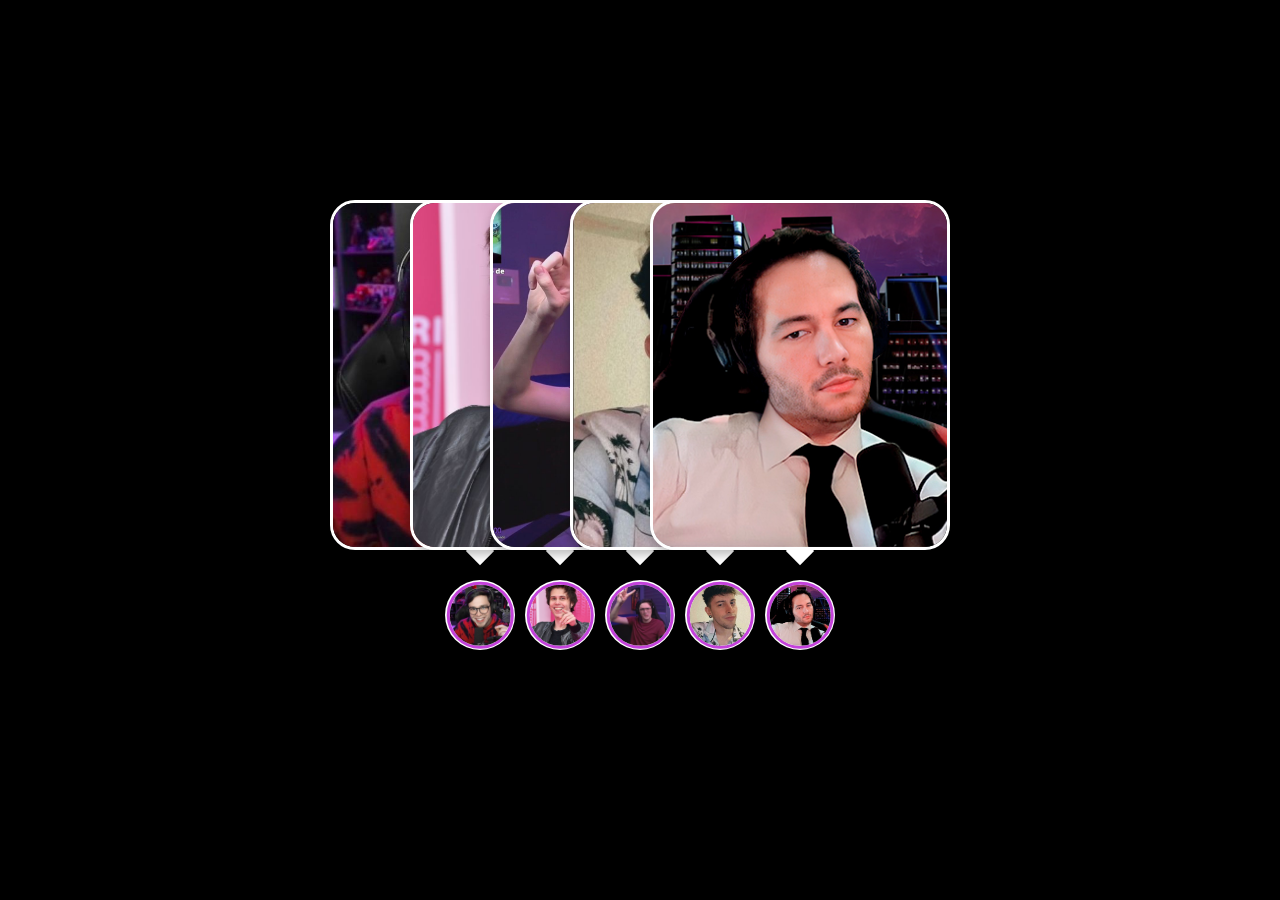
<file: index.html>
<! DOCTYPE html>
<html lang="es">
 <head>
  <meta charset="UTF-8">
  <title>Z- index hover transition codinglanb</title> 
  <link rel="stylesheet" href=".\reborn.css"></head>
 <body><! DOCTYPE html><html lang="es">
  <head><meta charset="UTF-8"><title>Z- index hover transition codinglanb</title> 
   
   <link rel="stylesheet" href="reborn.css"></head>
  <body>
   <div class="container"> <div class="icon-image">
   
   <div class="icon"> <img src=".\juan.jpg") alt=""> </div>	
    <div class="hover-image">	 <div class="img">	
     <img src=".\juan.jpg") alt="">	 </div>	 
     <div class="content">	 <div class="details">	
      <div class="name"> juansguarnizo</div>	
      <div class="job">streamer || Twitch</div>	 </div>	 </div>	 </div>	 </div>	 
    <div class="icon-image"> <div class="icon"> <img src=".\rata.jpg") alt=""> </div>	 
     <div class="hover-image">	 <div class="img">	 <img src=".\rata.jpg") alt="">	 </div>	 
      <div class="content">	 <div class="details">	 <div class="name"> Rubius </div>	 <div class="job">streamer || Twitch</div>	 </div>	 </div>	 </div> </div>		
    <div class="icon-image"> <div class="icon"> <img src=".\patron.jpg") alt=""> </div>	 <div class="hover-image">	 <div class="img">	 <img src=".\patron.jpg") alt="">	 
     </div>	 <div class="content">	 <div class="details">	 <div class="name"> Elmariana</div>	 <div class="job">streamer || Twitch</div>	 </div>	 </div>	
     </div> </div>		<div class="icon-image"> <div class="icon"> <img src=".\robb.jpg") alt=""> </div>	 <div class="hover-image">	 <div class="img">	
    <img src=".\robb.jpg") alt="">	 </div>	 <div class="content">	 <div class="details">	 <div class="name"> Robleis</div>	 <div class="job">streamer || Twitch</div>	
    </div>	 </div>	 </div> </div>		<div class="icon-image last "> <div class="icon"> <img src=".\re.jpg") alt=""> </div>	 <div class="hover-image">
    <div class="img">	 <img src=".\re.jpg") alt="">	 </div>	 <div class="content">	 <div class="details">	 <div class="name"> Reborn_live</div>
    <div class="job">streamer || Twitch</div>	 </div>	 </div>	 </div> </div>	</div></body></html>
</file>
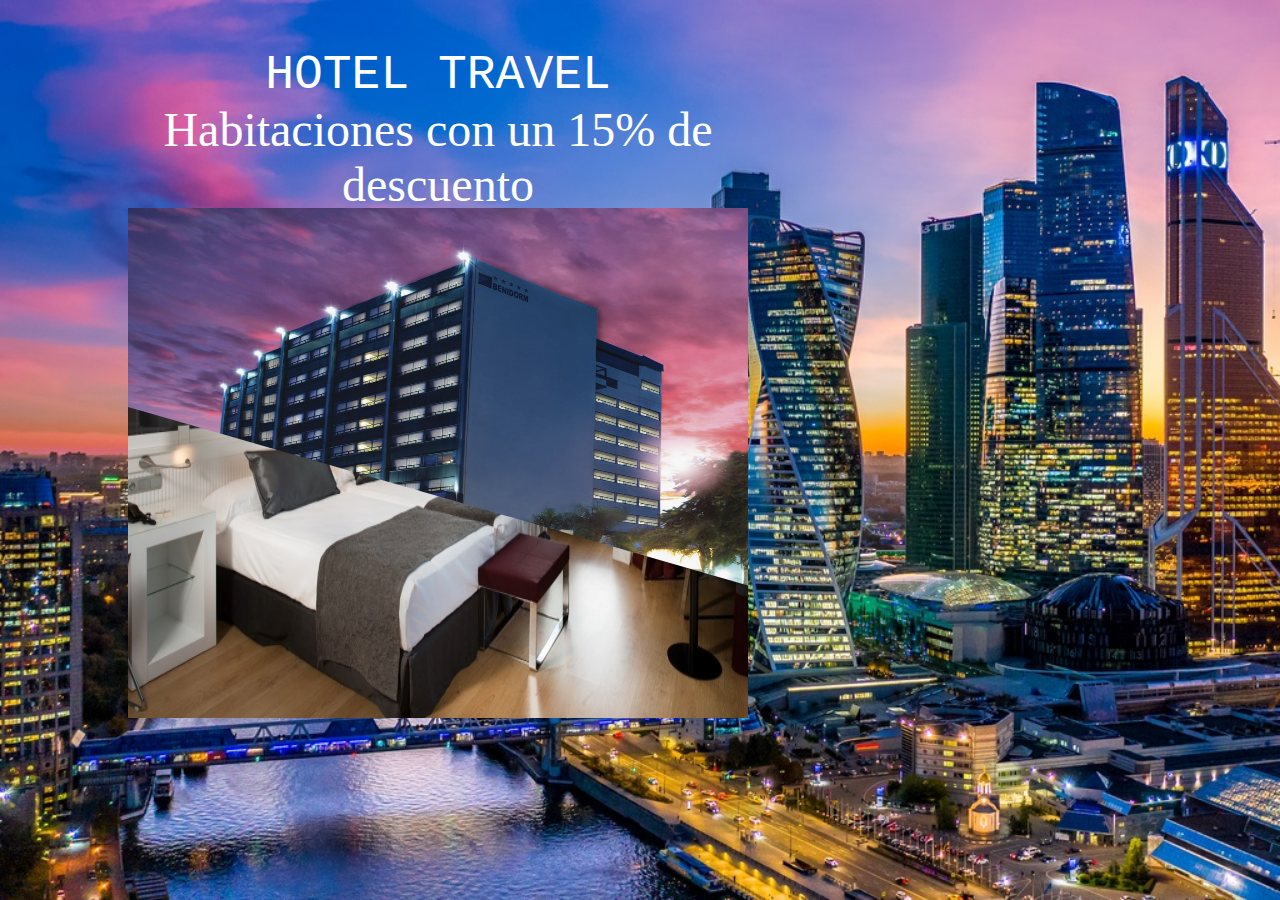
<file: hotel.html>
<! DOCTYPE html>
<html lang="es">
<head>
    <title> inicio</title>
    <meta charset="utf-8">
    <link rel="stylesheet" type="text/css" href=".\hotel.css">
<style>
body {
background-image: url('aa.jpg');
background-repeat: no-repeat;
background-attachment: fixed;
background-size: cover;
}

</style>

</head>
<body>

  <div class="contenedor">
  <div id="nav"><center><font size="15" face="Courier New, Courier, monospace"> HOTEL TRAVEL </font> </center>
<center><font size="7" face="Brush Script MT, cursive"> Habitaciones con un  15% de descuento </font></center></div>
  <div class="caja1"></div>
  <div class="caja2"></div>
</div>
</body>
</html>
</file>
<file: reborn.css>
*{
	margin:0;
	padding:0;
	box-sizing:border-box;
	font-family: ‛Poppins’, sans-serif;
}
body{
	height:100vh;
	width:100%;
	display:flex;
	align-items:center;
	justify-content:center;
	background:black;
}
.container{
	height:400px;
    min-width:400px;
	display: flex;
	align-items: flex-end;
}
.icon-image{
	position:relative;
	height:70px;
	width:70px;	
	background: #fff;
	border-radius:50%;
	margin: 0 5px;
	box-shadow: 0 5px 10px rgba(0,0,0,0.25)
}
.icon-image img{
    position: absolute;
	height:95%;
	width:95%;
	left:50%;
	top:50%;
	transform: translate(-50%, -50%);
	object-fit:cover;
	border-radius:50%;
	border: 3px solid #C442DB ;
}
.hover-image{
	position:absolute;
	height: 350px;
	width:300px;
	bottom:100px;
	left:50%;
	transform: translateX(-50%);
	box-shadow: 0 5px 10px rgba(0,0,0,0.25);
	border-radius: 25px;
	z-index:0;
	transition: transform 0.5s, z-index 0s, left 0.5s;
	transition-delay:0s, 0.5s, 0.5s;
	pointer-events: none; 
}
.icon-image:hover .hover-image{
	left: -200px;
	z-index:12;
	transform: translateX(80px);
	transition: left 0.5s, z-index 0s, transform 0.5s;  
	transition-delay: 0s,0.5s,0.5s;
} 
.hover-image img{
	position:absolute;
	height:100%;
	width:100%;
	object-fit: cover;
	border: 3px solid #fff;
	border-radius: 25px;
}
.content{
	position: absolute;
	width:100%;
	bottom:-10px;
	left:0;
	padding: 0 10px;
}
.content:before{
	content: '';
	position: absolute;
	height: 20px;
	width:20px;
	background: #fff;
	left:50%;
	bottom:-1px;
	transform: translateX(-50%)  rotate(45deg);
	z-index: -1;
}
.content .details{
	position: relative;
	background: #fff;
	padding: 10px;
	border-radius: 12px;
	text-align:center;
	opacity:0;
	transform: translateY(10px);
}
.icon-image:hover  .details{
	transition: all 0.3s ease;
	transition-delay: 0.9s;
    opacity:1;
	transform: translateY(4px);	
}
.content .details:before{
	content: '';
	position: absolute;
	height: 20px;
	width:20px;
	background: #fff;
	left:50%;
	bottom:-10px;
	transform: translateX(-50%)  rotate(45deg);
	z-index: -1;
}
.details .name{
	font-size: 20px;
	font-weight: 500;
}
.details .job{
	font-size: 17px;
	color:#0396FF;
	margin: -3px 0 5px 0;
}
.last:hover .hover-image{
	transition: none;
}
.last:hover .details{
	transition-delay: 0s; 
}
<link rel="stylesheet" href="https://use.fontawesome.com/releases/v5.1.0/css/all.css" integrity="sha384-lkuwvrZot6UHsBSfcMvOWwlCMgc0TaWr+30HWe3a4ltaBwTZhyTEggF5tJv8tbt"
crossorigin="anonymous">
</file>
